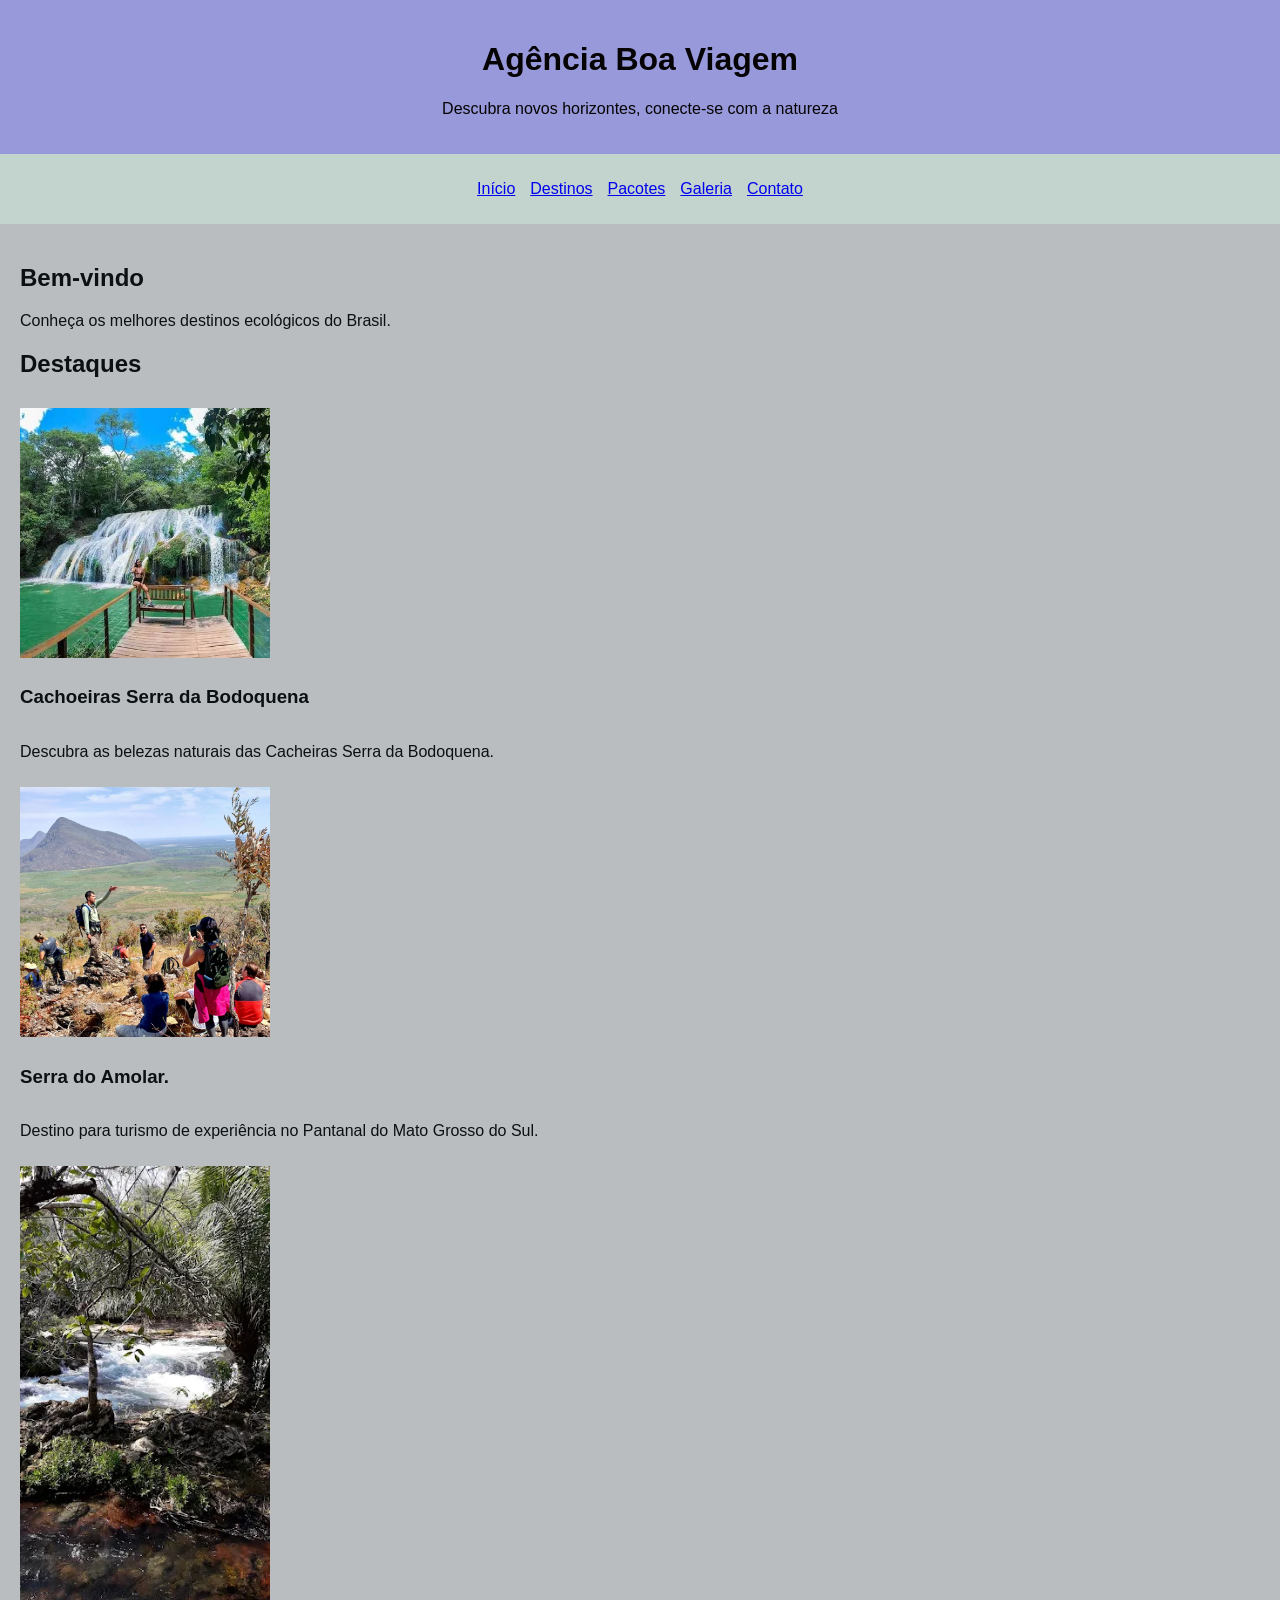
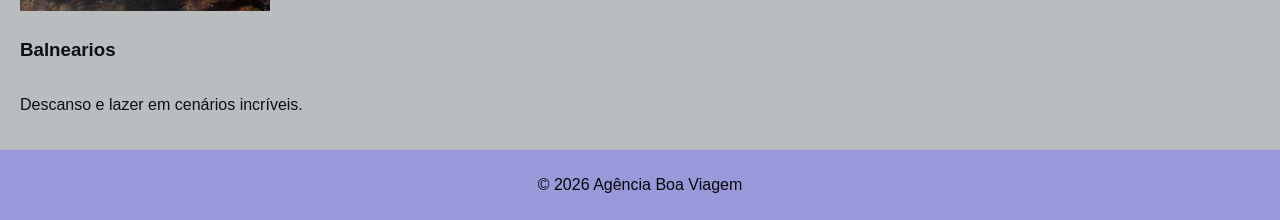
<file: index.html>
<!DOCTYPE html>
<html lang="pt-br">
<head>
<meta charset="UTF-8">
<meta name="viewport" content="width=device-width, initial-scale=1.0">
<title>Boa Viagem</title>
<link rel="stylesheet" href="estilo.css">
</head>
<body>
<div class="container">

<header>
<h1>Agência Boa Viagem</h1>
<p>Descubra novos horizontes, conecte-se com a natureza</p>
</header>

<nav>
<ul>
<li><a href="index.html">Início</a></li>
<li><a href="destinos.html">Destinos</a></li>
<li><a href="pacotes.html">Pacotes</a></li>
<li><a href="galeria.html">Galeria</a></li>
<li><a href="contato.html">Contato</a></li>
</ul>
</nav>

<main>


<h2>Bem-vindo</h2>
<p>Conheça os melhores destinos ecológicos do Brasil.</p>
</section>

<h2>Destaques</h2>

<div class="cards">

<div class="card">
<img src="images.jpeg" alt="Cachoeira em área de preservação">
<h3>Cachoeiras Serra da Bodoquena</h3>
<p>Descubra as belezas naturais das Cacheiras Serra da Bodoquena.</p>
</div>

<div class="card">
<img src="20210805_114216-768x768.jpg" alt="Serras e Trilhas">
<h3>Serra do Amolar.</h3>
<p> Destino para turismo de experiência no Pantanal do Mato Grosso do Sul.</p>
</div>

<div class="card">
<img src="unnamed.webp" alt="Ecoparck Jardm MS">
<h3>Balnearios</h3>
<p>Descanso e lazer em cenários incríveis.</p>
</div>

</div>



</main>

<footer>
<p>© 2026 Agência Boa Viagem</p>
</footer>

</div>
</body>
</html>
</file>
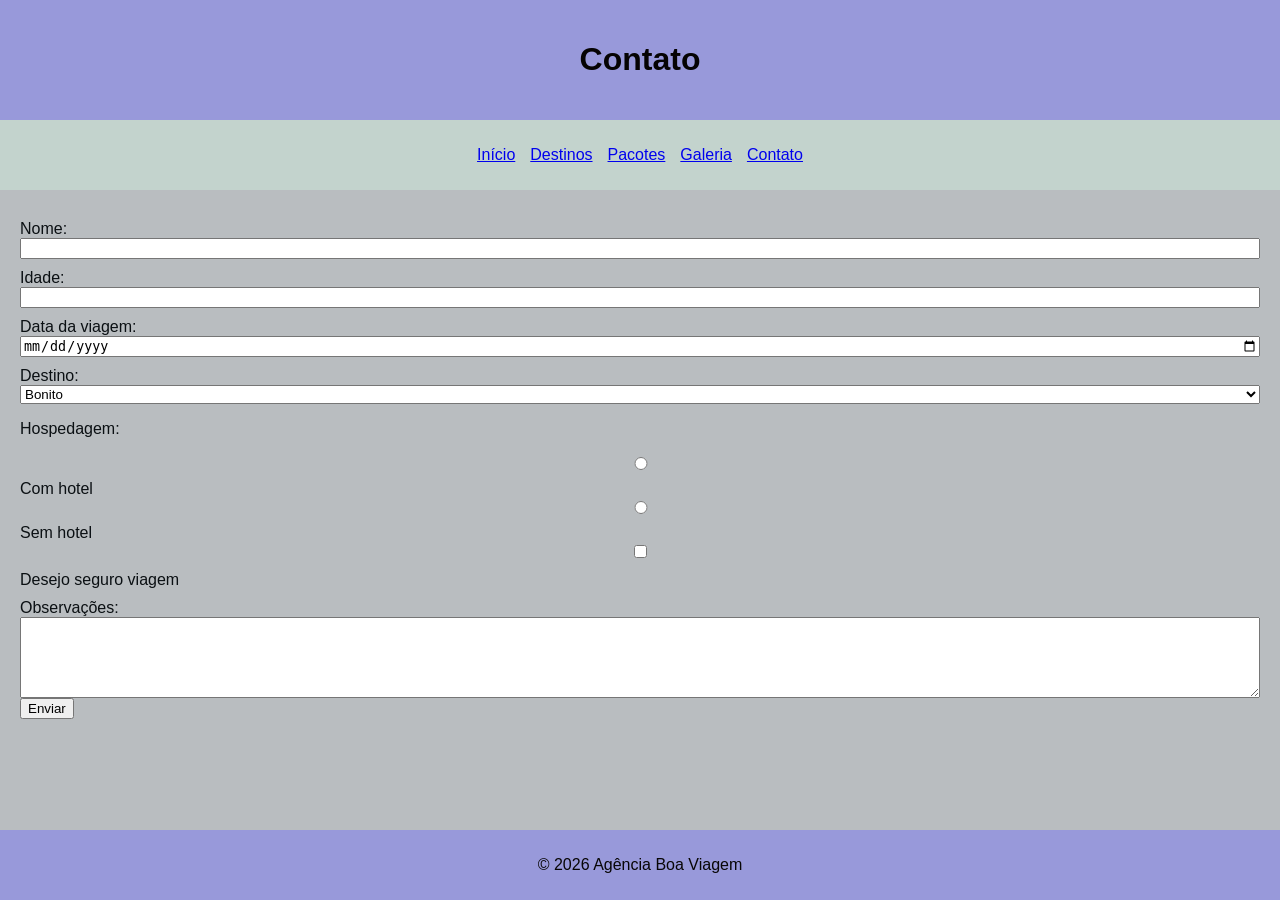
<file: contato.html>
<!DOCTYPE html>
<html lang="pt-br">
<head>
<meta charset="UTF-8">
<meta name="viewport" content="width=device-width, initial-scale=1.0">
<title>Contato</title>
<link rel="stylesheet" href="estilo.css">
</head>

<body>
<div class="container">    

<header>
<h1>Contato</h1>
</header>

<nav>
<ul>
<li><a href="index.html">Início</a></li>
<li><a href="destinos.html">Destinos</a></li>
<li><a href="pacotes.html">Pacotes</a></li>
<li><a href="galeria.html">Galeria</a></li>
<li><a href="contato.html">Contato</a></li>
</ul>
</nav>

<main>

<form>

<div>
<label for="nome">Nome:</label>
<input type="text" id="nome" required>
</div>

<div>
<label for="idade">Idade:</label>
<input type="number" id="idade">
</div>

<div>
<label for="data">Data da viagem:</label>
<input type="date" id="data">
</div>

<div>
<label for="destino">Destino:</label>
<select id="destino">
<option>Bonito</option>
<option>Jardim</option>
<option>Bodoquena</option>
</select>
</div>

<div>
<p>Hospedagem:</p>

<input type="radio" id="sim" name="hotel">
<label for="sim">Com hotel</label>

<input type="radio" id="nao" name="hotel">
<label for="nao">Sem hotel</label>
</div>

<div>
<input type="checkbox" id="seguro">
<label for="seguro">Desejo seguro viagem</label>
</div>

<div>
<label for="obs">Observações:</label>
<textarea id="obs" rows="5"></textarea>
</div>

<button type="submit">Enviar</button>

</form>

</main>

<footer>
<p>© 2026 Agência Boa Viagem</p>
</footer>

</div>
</body>
</html>
</file>
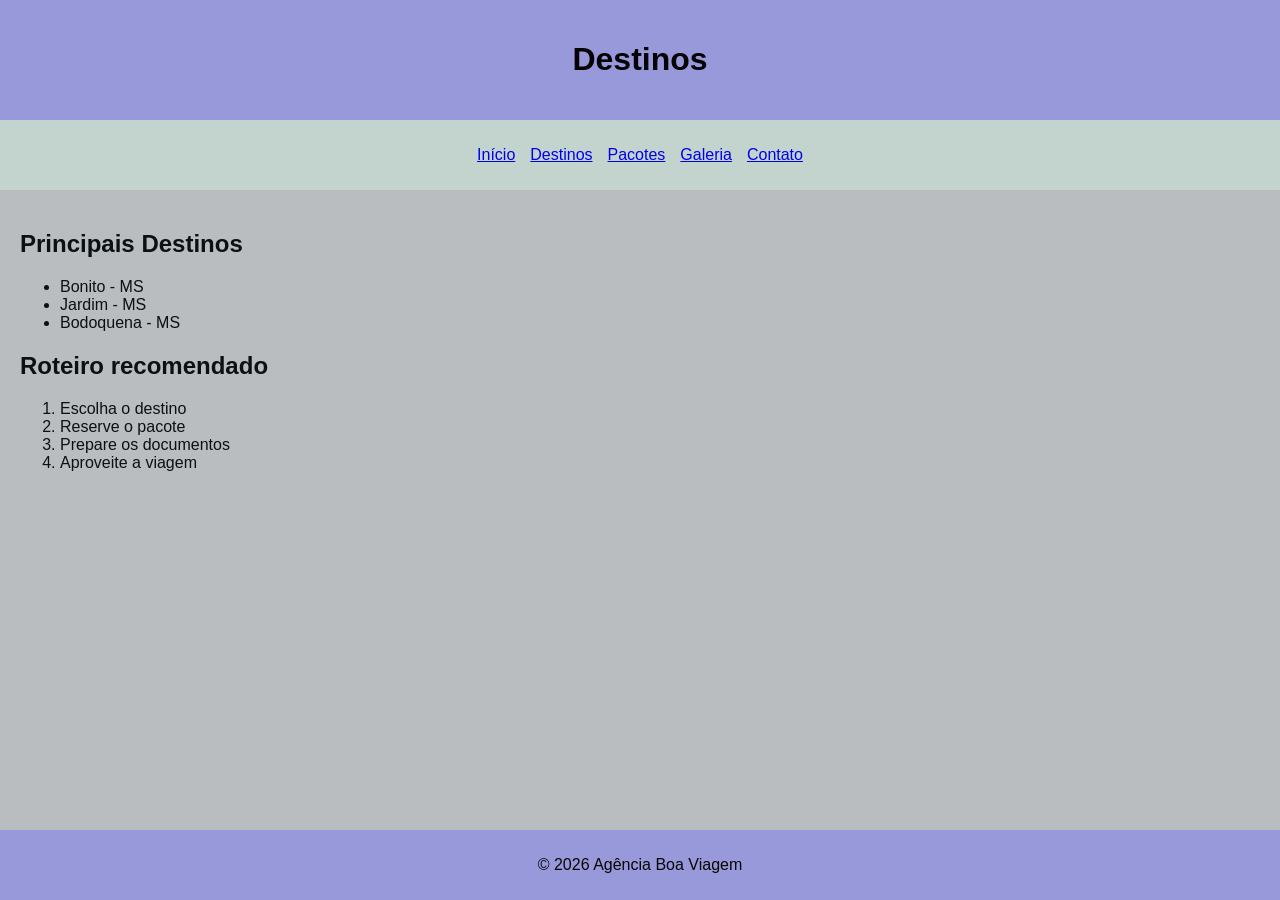
<file: destinos.html>
<!DOCTYPE html>
<html lang="pt-br">
<head>
<meta charset="UTF-8">
<meta name="viewport" content="width=device-width, initial-scale=1.0">
<title>Destinos</title>
<link rel="stylesheet" href="estilo.css">
</head>

<body>
<div class="container">

<header>
<h1>Destinos</h1>
</header>

<nav>
<ul>
<li><a href="index.html">Início</a></li>
<li><a href="destinos.html">Destinos</a></li>
<li><a href="pacotes.html">Pacotes</a></li>
<li><a href="galeria.html">Galeria</a></li>
<li><a href="contato.html">Contato</a></li>
</ul>
</nav>

<main>

<h2>Principais Destinos</h2>

<ul>
<li>Bonito - MS</li>
<li>Jardim - MS</li>
<li>Bodoquena - MS</li>
</ul>

<h2>Roteiro recomendado</h2>

<ol>
<li>Escolha o destino</li>
<li>Reserve o pacote</li>
<li>Prepare os documentos</li>
<li>Aproveite a viagem</li>
</ol>

</main>

<footer>
<p>© 2026 Agência Boa Viagem</p>
</footer>

</div>
</body>
</html>
</file>
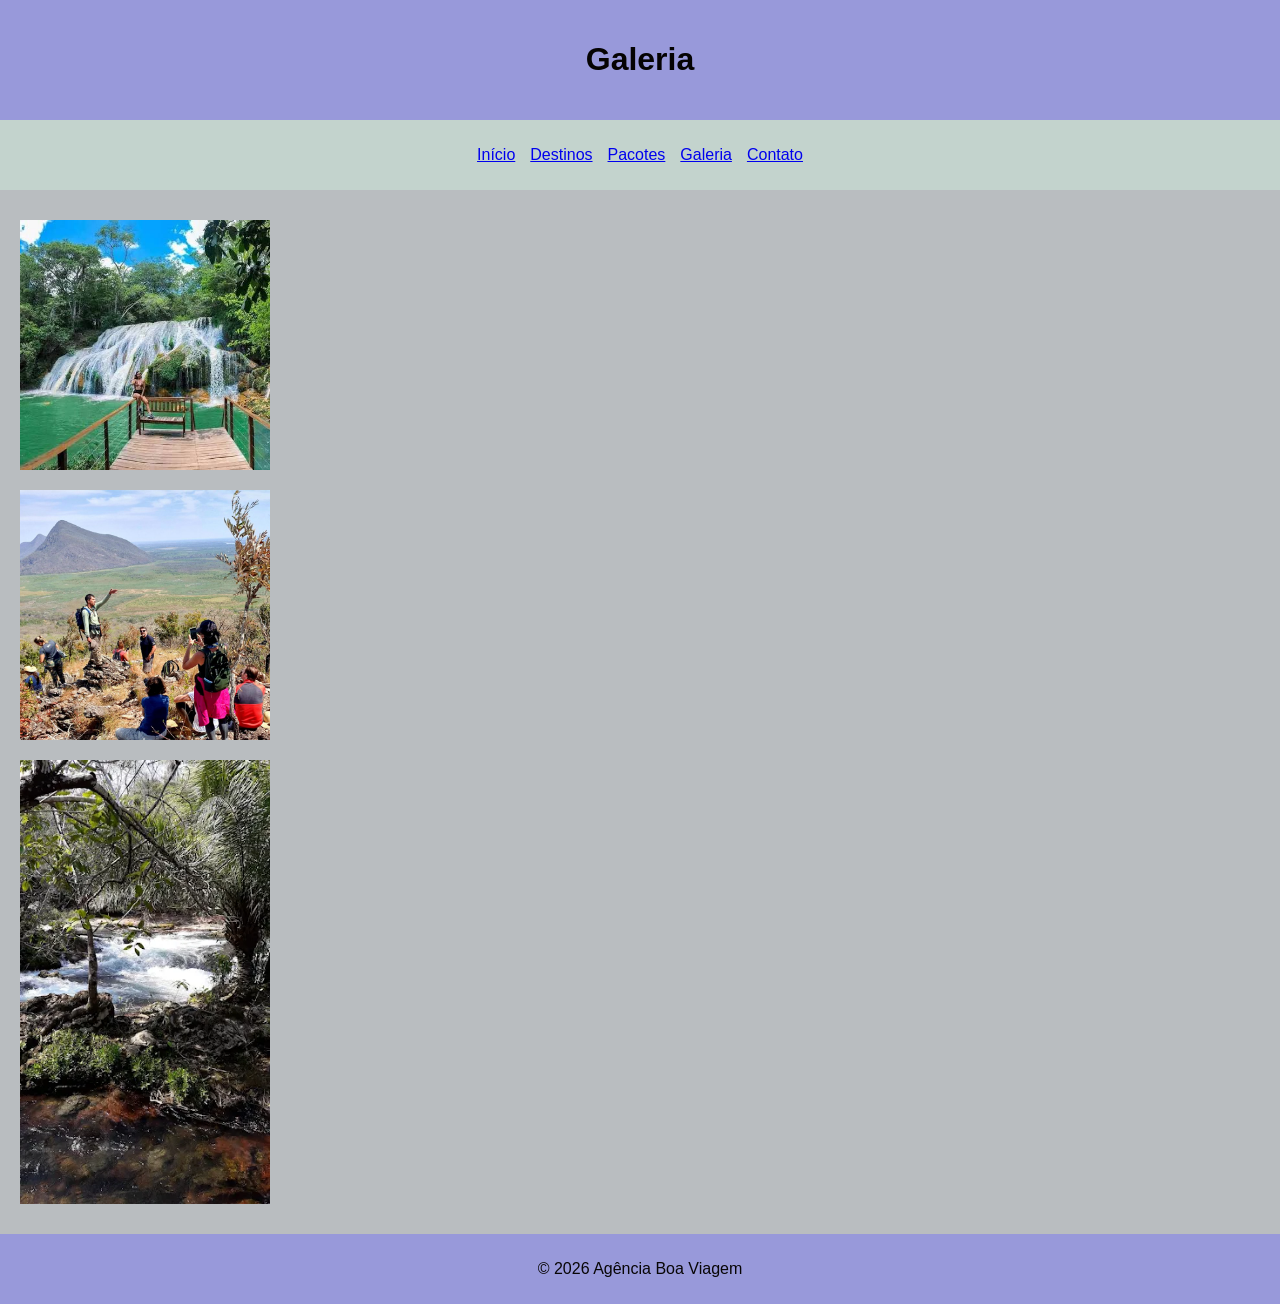
<file: galeria.html>
<!DOCTYPE html>
<html lang="pt-br">
<head>
<meta charset="UTF-8">
<meta name="viewport" content="width=device-width, initial-scale=1.0">
<title>Galeria</title>
<link rel="stylesheet" href="estilo.css">
</head>

<body>
<div class="container">

<header>
<h1>Galeria</h1>
</header>

<nav>
<ul>
<li><a href="index.html">Início</a></li>
<li><a href="destinos.html">Destinos</a></li>
<li><a href="pacotes.html">Pacotes</a></li>
<li><a href="galeria.html">Galeria</a></li>
<li><a href="contato.html">Contato</a></li>
</ul>
</nav>

<main>

<div class="cards">

<div class="card">
<img src="images.jpeg" alt="Cachoeira em área de preservação">
</div>

<div class="card">
<img src="20210805_114216-768x768.jpg" alt="Serras e Trilhas">
</div>

<div class="card">
<img src="unnamed.webp" alt="Ecoparck Jardm MS">
</div>

</div>

</main>

<footer>
<p>© 2026 Agência Boa Viagem</p>
</footer>

</div>
</body>
</html>
</file>
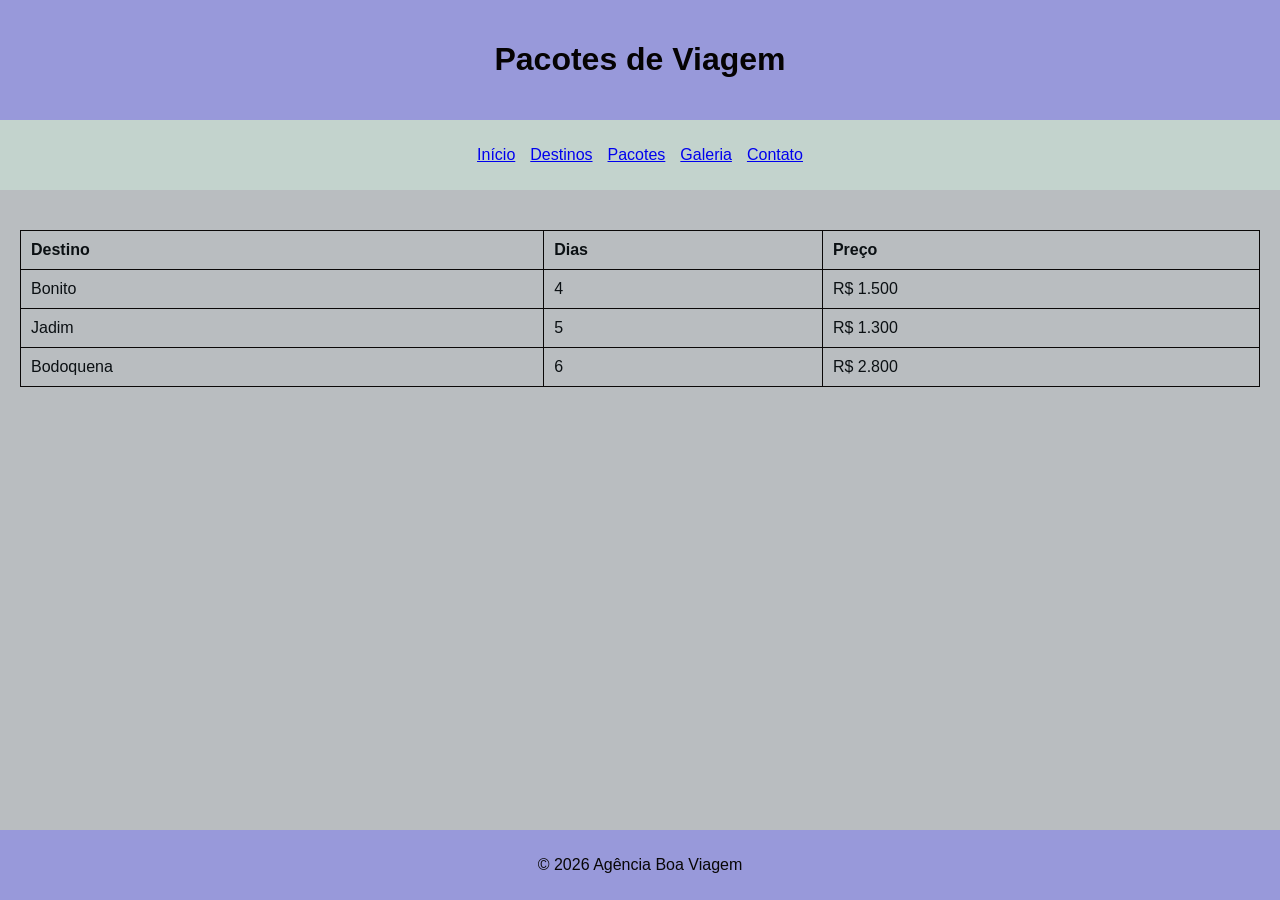
<file: pacotes.html>
<!DOCTYPE html>
<html lang="pt-br">
<head>
<meta charset="UTF-8">
<meta name="viewport" content="width=device-width, initial-scale=1.0">
<title>Pacotes</title>
<link rel="stylesheet" href="estilo.css">
</head>

<body>
<div class="container">


<header>
<h1>Pacotes de Viagem</h1>
</header>

<nav>
<ul>
<li><a href="index.html">Início</a></li>
<li><a href="destinos.html">Destinos</a></li>
<li><a href="pacotes.html">Pacotes</a></li>
<li><a href="galeria.html">Galeria</a></li>
<li><a href="contato.html">Contato</a></li>
</ul>
</nav>

<main>

<table>
<tr>
<th>Destino</th>
<th>Dias</th>
<th>Preço</th>
</tr>

<tr>
<td>Bonito</td>
<td>4</td>
<td>R$ 1.500</td>
</tr>

<tr>
<td>Jadim</td>
<td>5</td>
<td>R$ 1.300</td>
</tr>

<tr>
<td>Bodoquena</td>
<td>6</td>
<td>R$ 2.800</td>
</tr>

</table>

</main>

<footer>
<p>© 2026 Agência Boa Viagem</p>
</footer>

</div>
</body>
</html>
</file>
<file: estilo.css>
:root {
    --cor-primaria: #9899da;
    --cor-secundaria: #c3d3cd;
    --cor-fundo: #b9bdc0;
    --cor-texto: #0b1013;
}

body {
    font-family: Arial, sans-serif;
    background-color: var(--cor-fundo);
    color: var(--cor-texto);
    margin: 0;
    padding: 0;
}


.container {
    display: grid;
    grid-template-areas:
        "header"
        "nav"
        "main"
        "footer";
    grid-template-rows: auto auto 1fr auto;
    min-height: 100vh;
}

header {
    grid-area: header;
    background-color: var(--cor-primaria);
    color: rgb(5, 3, 3);
    padding: 20px;
    text-align: center;
}

nav {
    grid-area: nav;
    background-color: var(--cor-secundaria);
    padding: 10px;
}

nav ul {
    list-style-type: none;
    padding: 0;
    display: flex;
    gap: 15px;
    justify-content: center;
}

main {
    grid-area: main;
    padding: 20px;
    
}

footer {
    grid-area: footer;
    background-color: var(--cor-primaria);
    color: rgb(8, 6, 6);
    text-align: center;
    padding: 10px;
}

div {
    display: flex;
    flex-wrap:wrap ;
    flex-direction: column;
}

label {
    margin-top: 10px;
}



table {
    width: 100%;
    border-collapse: collapse;
    margin: 20px 0;
}

table, th, td {
    border: 1px solid #0a0808;
}

th, td {
    padding: 10px;
    text-align: left;
}



@media (max-width: 300px) { 

    img {
    
    width: 100px;
    height: auto;
    display: block;
    margin: 10px 0;
}


}

img {
    
    max-width: 250px;
    height: auto;
    display: block;
    margin: 10px 0;
}
</file>
